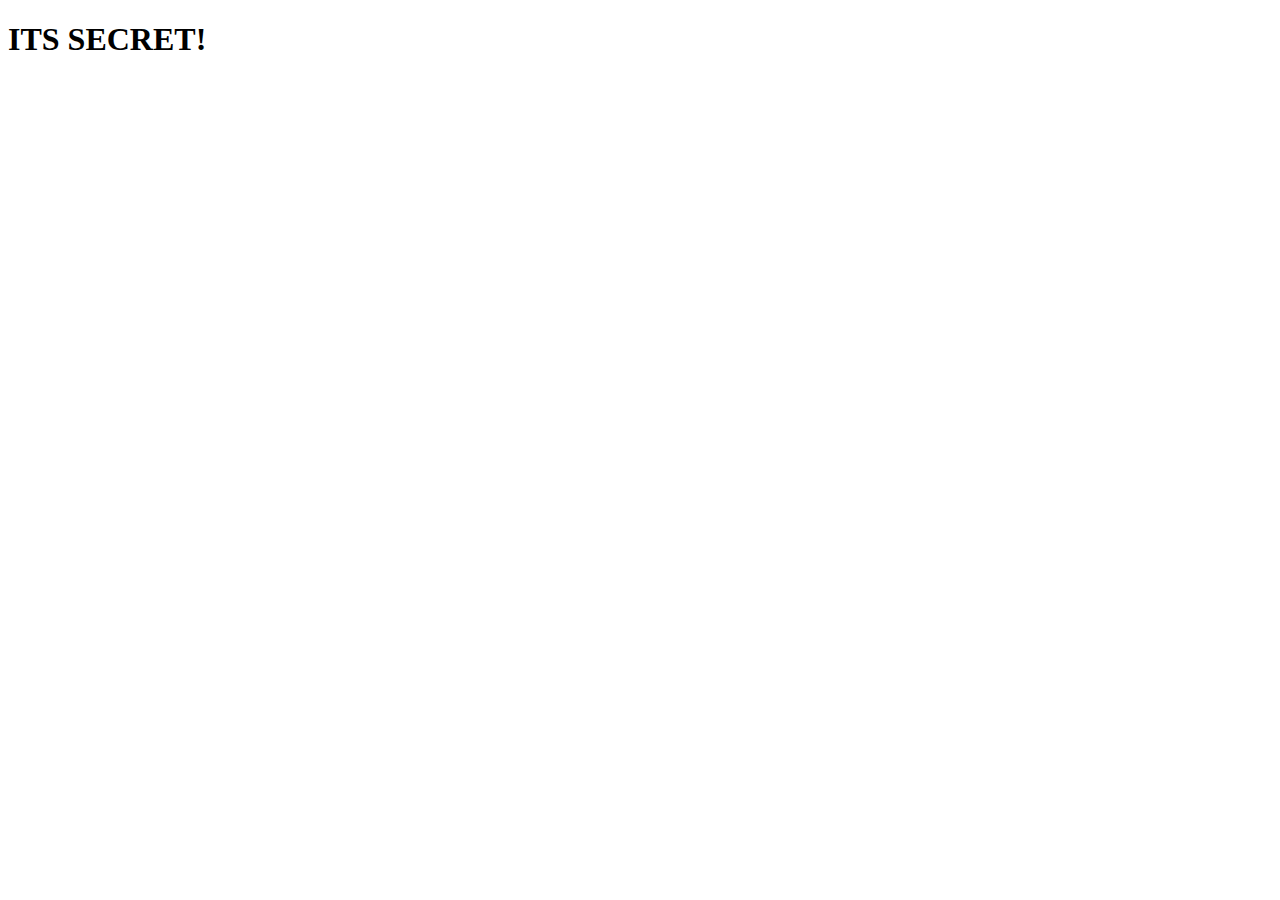
<file: cmd/http-server/static/.secret.html>
<!DOCTYPE html>
<html lang="ru">

<head>
    <meta charset="UTF-8">
    <meta name="viewport" content="width=device-width, initial-scale=1.0">
    <title>SECRET</title>
</head>

<body>
    <div class="container">
        <h1>ITS SECRET!</h1>
    </div>
</body>

</html>
</file>
